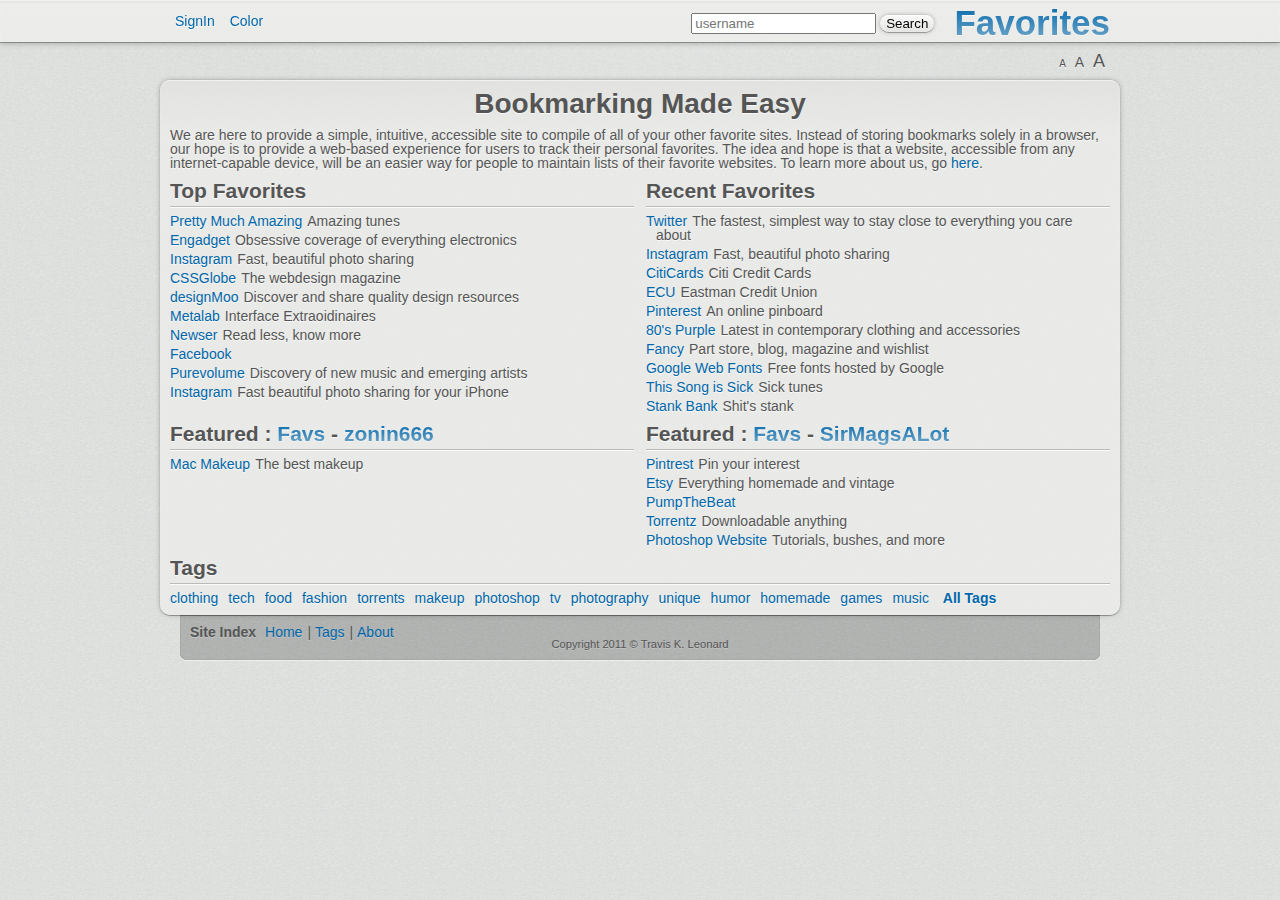
<file: index.html>
<!DOCTYPE html>
<html>
<head>
	<meta charset="utf-8"/>
	<title>Favorites</title>
	<link rel="shortcut icon" href="favicon.ico"  type="image/x-icon" />
	<link rel="apple-touch-icon" href="appleicon.png" />
	<link rel="stylesheet" href="styles.css" />
	
	<script src="js/jquery.js"></script>
	<script src="js/jquery.plugins.js"></script>
	<script src="js/farbtastic.js"></script>
	<script src="js/functions.js"></script>
	<script src="js/menu.js"></script>
	<script src="js/popup.js"></script>
	<script>
		$(document).ready(function() {
			//$('body').css({opacity:0});
			
			if ((document.referrer == null || document.referrer.indexOf(window.location.hostname) < 0 ) && $.cookie('username') != undefined ) {
					window.location.replace('user.html');
			}
			if ($.cookie('visited')) $('.intro').remove();
			else $.cookie('visited', true);

			var allUsers = new Array(),
				allItems = new Array(),
				allDates = new Array(),
				allTags = new Array();
				
			// TOP, RECENT, TAGS LISTS
			var getItems = $.get("xml/items.xml", function(items){
				$(items).find('item').each(function(){
					var item = new Array();
			   		item['url'] = $(this).find('url').text();
					item['title'] = $(this).find('title').text();
					item['desc'] = $(this).find('desc').text();
					item['date'] = $(this).attr('date');
					item['listId'] = $(this).attr('listId');
					item['userId'] = $(this).attr('userId');
					allItems.push(item);
					allDates.push($(this).attr('date'));
					
					/* tag information */
					var itemTags =$(this).attr('tags').split(',');
					for(var x = 0; x < itemTags.length; x++) {
						var tagFound = false;
						for(y = 0; y < allTags.length; y++)
							if(allTags[y] == itemTags[x].trim())
								tagFound = true;
						if(!tagFound && itemTags[x].trim() != '')
							allTags.push(itemTags[x].trim());
					}
				});
			});
			var getUsers = $.get("xml/users.xml",function(u) {
				$(u).find('user').each(function() {
					var user = new Array();
						user['id'] = $(this).find('id').text();
				   		user['name'] =  $(this).find('username').text();
					allUsers.push(user);
				});
			});
			getItems.complete(function() {
				getUsers.complete(function() {
					var userIds = randomNumArray(2,allUsers.length);				
					
					featuredList(allItems,allUsers,'featured1',userIds[0]);
				   	featuredList(allItems,allUsers,'featured2',userIds[1]);
	
					topList(allItems);
					recentList(allItems,allDates);
					tagList(allTags);
					
					siteFunctions();
					updateColor($.cookie('color'));
					$('.list:even').css({'margin-right':'8px'});
					$('.fonts').css({'margin-top':$('#header').height()+10});
				}); // users complete
			}); // items complete
		}); // end doc ready
		
		// 'featured'/random users list
		function featuredList(allItems,allUsers,htmlId,userId) {
			var allLists = new Array(),
				theUser = new Array(),
				featuredListHTML = '';
				
			theUser['id'] = allUsers[userId]['id'];
			theUser['name'] = allUsers[userId]['name'];
			
			var getLists = $.get("xml/lists.xml",function(l) {
				$(l).find('list').each(function() {
					if($(this).attr('userId') == theUser['id']) {
						var list = new Array();
						list['title'] = $(this).find('title').text();
						list['id'] = $(this).find('id').text();
						list['user'] = $(this).attr('userId');
						allLists.push(list);
					}
				});
			});
			getLists.complete(function() {
				var featuredItems = new Array(),
					randListNum = Math.floor(Math.random()* (allLists.length)),
					randList = allLists[randListNum];

				featuredListHTML += "<h4>Featured : "
					+ "<a href='list.html?title=" + randList['title'] + "&user=" + theUser['name'] + "'>" + randList['title'] + "</a>\n- <a href='user.html?u=" + theUser['name'] + "'>" + theUser['name'] + "</a></h4><ol>";
				
				for (var x = 0; x < allItems.length; x++) {
					if (allItems[x]['listId'] == randList['id'] && allItems[x]['userId'] == theUser['id']) 
						featuredItems.push(allItems[x]);
				}
				for(var i = 0; i < featuredItems.length; i++) {
					featuredListHTML += "<li><a href='"+featuredItems[i]['url']+"'>"+featuredItems[i]['title']+"</a>"+featuredItems[i]['desc']+"</li>";
				}
				featuredListHTML += "</ol>";
				$('#' + htmlId).html(featuredListHTML);
			});
		}
		// top/random items list
		function topList(allItems) {
			var	randomNums = randomNumArray(10,allItems.length),
				topItemsHTML = '<h4>Top Favorites</h4>\n<ol>';
			
			
			for(var x = 0; x < randomNums.length; x++){
				var url = allItems[randomNums[x]]['url'],
					title = allItems[randomNums[x]]['title']
					desc = allItems[randomNums[x]]['desc'];
				
				topItemsHTML += '<li><a href="' + url + '">' + title + '</a>' + desc + '</li>';
			}
			topItemsHTML += '</ol>';
			$('#top').html(topItemsHTML);
		}
		// recent items list
		function recentList(allItems,allDates) {
			var itemNums = 0,
				recentItems = new Array(),
				recentItemsHTML = '<h4>Recent Favorites</h4>\n<ol>';
				
			allDates.sort(date_sort_desc);
			// add times to better determine
			for (var y = 0; y < allDates.length; y++) {
				for (var x = 0; x < allItems.length; x++) {
					if( allDates[y] == allItems[x]['date'] ) {
						if (itemNums == 10) break;
						var item = new Array();
							item['url'] = allItems[x]['url'];
							item['title'] = allItems[x]['title'];
							item['desc'] = allItems[x]['desc'];
						recentItems.push(item);
						itemNums++;
					}
				}
			}
			for(var z = 0; z < 10; z++) {
				var url = recentItems[z]['url'],
					title = recentItems[z]['title']
					desc = recentItems[z]['desc'];
				recentItemsHTML += '<li><a href="' + url + '">' + title + '</a>' + desc + '</li>';
			}
			recentItemsHTML += '</ol>';
			$('#recent').html(recentItemsHTML);
		}
		// random tags list
		function tagList(allTags) {
			var tagHTML = '',
				tagCount = 0,
				randomTagNums = randomNumArray(14,allTags.length);
		
			for(var	x = 0; x < randomTagNums.length; x++) {
				if (allTags[randomTagNums[x]] != '')
					tagHTML += '<li><a href="tags.html?t=' +allTags[randomTagNums[x]]+ '">' +allTags[randomTagNums[x]]+ '</a></li>';
			}			
			
			$('#tags_line').find('ol').prepend(tagHTML);
		}
		// creates an array of random numbers of a specific length
		function randomNumArray(number,allLength) {
			var nums = new Array();
			
			while (nums.length < number) {
				var randomnumber = Math.floor(Math.random()* allLength),
					found=false;
				for (var i = 0; i < nums.length; i++){
					if(nums[i]==randomnumber){
						found=true;
						break;
					}
				}
				if (!found)
					nums[nums.length]=randomnumber;
			}
			return nums;
		}
		var date_sort_desc = function (date1, date2) {
			// Comparison function that results in dates being sorted in DESCENDING order.
			if (date1 > date2) return -1;
			if (date1 < date2) return 1;
			return 0;
		}
		function fade() { $('body').delay(500).animate({opacity: 1}, 1500); }
	</script>
	<noscript>You'd enjoy this much more if you had javascript.</noscript>
</head>
<body>
	<header id="header">
		<div class="wrap">
			<h1><a href="index.html">Favorites</a></h1>
			<form method="" action="" id="searcher">
				<input type="search" name="search" value="" placeholder="username" onkeyup="liveSearch(this.value)" onsearch="searchUsers()"/>
				<input type="button" name="user_go" value="Search" onclick="searchUsers()"/>
			</form>
			<div id="liveResults"></div>
			<div id="nav"></div>
			<div id="menu_items"></div>
		</div>
	</header>
	<section class="fonts">
		<ul>
			<li onclick="resizeText(-1)">A</li>
			<li onclick="resizeText(0)">A</li>
			<li onclick="resizeText(1)">A</li>
		</ul>
	</section>
	<div id="content" class="spacer">
		<h2>Bookmarking Made Easy</h2>
		<p class="intro">We are here to provide a simple, intuitive, accessible site to compile of all of your other favorite sites. Instead of storing bookmarks solely in a browser, our hope is to provide a web-based experience for users to track their personal favorites. The idea and hope is that a website, accessible from any internet-capable device, will be an easier way for people to maintain lists of their favorite websites. To learn more about us, go <a href="about.html">here</a>.
			</p>
		<section id="top" class="list"></section>
		<section id="recent" class="list"></section>
		<section id="featured1" class="list"></section>
		<section id="featured2" class="list"></section>	
		<section id="tags_line">
			<h4>Tags</h4>
			<ol>
				<li><h6><a href="tags.html">All Tags</a></h6></li>
			</ol>
		</section>
	</div><!-- content -->
	<footer>
		<ul>
			<li><h6>Site Index</h6></li>
			<li><a href="index.html">Home</a></li>|
			<li><a href="tags.html">Tags</a></li>|
			<li><a href="about.html">About</a></li>
		</ul>
		<p>Copyright 2011 &copy; Travis K. Leonard
	</footer>
</body>
</html>
</file>
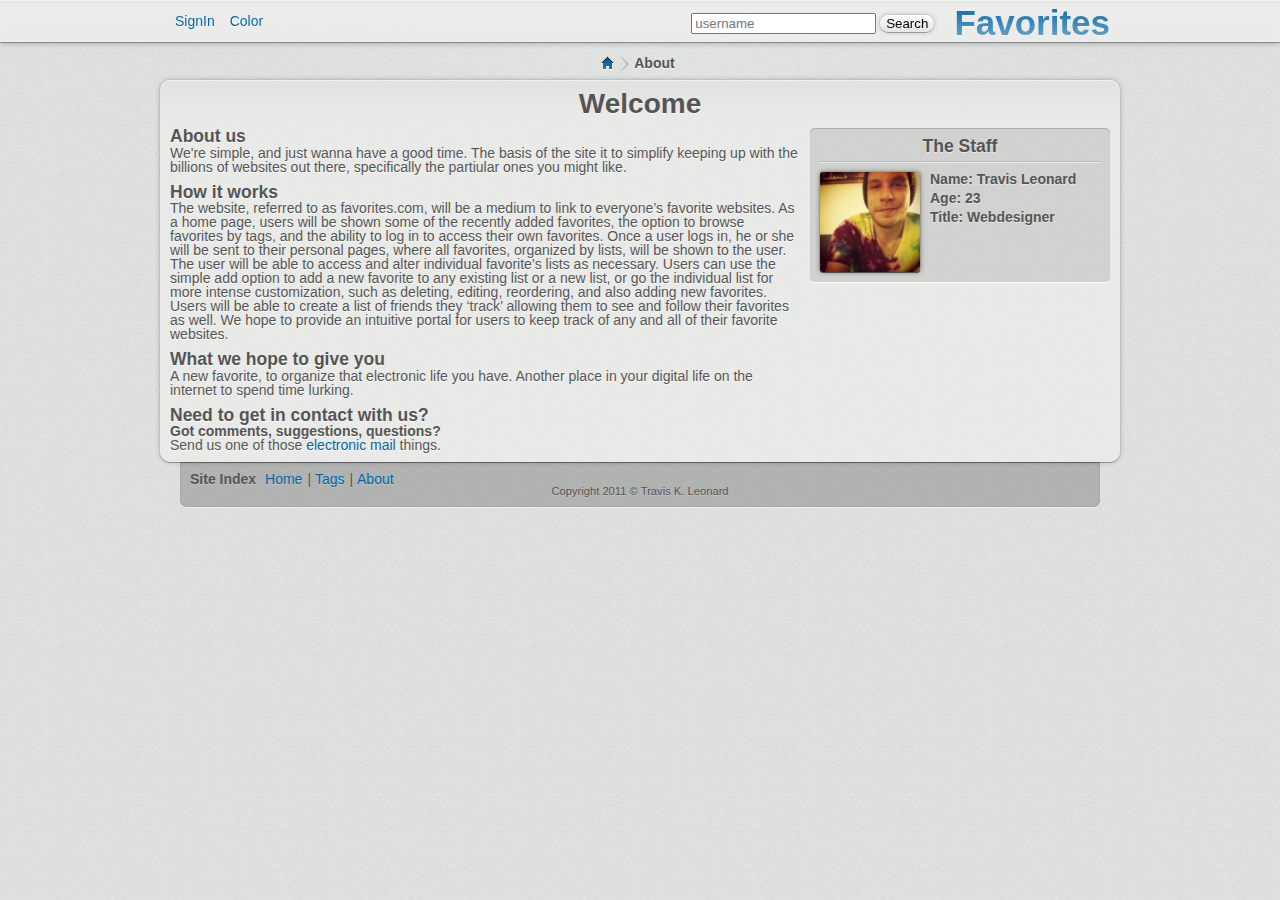
<file: about.html>
<!DOCTYPE html>
<html>
<head>
	<meta charset="utf-8"/>
	<title>Favorites</title>
	<link rel="shortcut icon" href="favicon.ico" />
	<link rel="stylesheet" href="styles.css" />
	
	<script src="js/jquery.js"></script>
	<script src="js/jquery.plugins.js"></script>
	<script src="js/farbtastic.js"></script>
	<script src="js/functions.js"></script>
	<script src="js/menu.js"></script>
	<script src="js/popup.js"></script>
	<script>
		$(document).ready(function() {
			siteFunctions();
		});
	</script>
	<noscript><p>You'd enjoy this much more if you had javascript.</p></noscript>
</head>
<body>
	<header id="header"><div class="wrap">
		<h1><a href="index.html">Favorites</a></h1>
		<form method="" action="" id="searcher">
			<input type="search" name="search" value="" placeholder="username" onkeyup="liveSearch(this.value)"/>
			<input type="button" name="user_go" value="Search" onclick="searchUsers()"/>
		</form>
		<div id="liveResults"></div>
		<div id="nav"></div>
		<div id="menu_items"></div>
	</div></header>
	<ul id="breadcrumb">
		<li id="home_crumb"><a href="index.html"></a></li>
		<li><h6>About</h6></li>
	</ul>
	<div id="content">
		<h2>Welcome</h2>
		<aside id="staff">
			<h5>The Staff</h5>
			<article>
				<img src="img/users/trav.jpg"/>
				<h6>Name: Travis Leonard</h6>
				<h6>Age: 23</h6>
				<h6>Title: Webdesigner</h6>
			</article>
			<!--
			<article>
				<img src="img/users/mark.jpg"/>
				<h6>Name: Mark Van Grieken</h6>
				<h6>Age: 21</h6>
				<h6>Title: Webdesigner</h6>
			</article>
			-->
		</aside>
		<div id="about">
			<h5>About us</h5>
			<p>We're simple, and just wanna have a good time. The basis of the site it to simplify keeping up with the billions of websites out there, specifically the partiular ones you might like.</p>
			
			<h5>How it works</h5>
			<p>The website, referred to as favorites.com, will be a medium to link to everyone’s favorite websites.  As a home page, users will be shown some of the recently added favorites, the option to browse favorites by tags, and the ability to log in to access their own favorites. Once a user logs in, he or she will be sent to their personal pages, where all favorites, organized by lists, will be shown to the user. The user will be able to access and alter individual favorite’s lists as necessary. Users can use the simple add option to add a new favorite to any existing list or a new list, or go the individual list for more intense customization, such as deleting, editing, reordering, and also adding new favorites. Users will be able to create a list of friends they ‘track’ allowing them to see and follow their favorites as well. We hope to provide an intuitive portal for users to keep track of any and all of their favorite websites.</p>
						
			<h5>What we hope to give you</h5>
			<p>A new favorite, to organize that electronic life you have. Another place in your digital life on the internet to spend time lurking.</p>
			
			<h5>Need to get in contact with us?</h5>
			<h6>Got comments, suggestions, questions?</h6>
			<p>Send us one of those <a href="mailto:mtv@favs.com">electronic mail</a> things.</p>
			
		</div>
	</div><!-- content -->
	
	<footer>
		<ul>
			<li><h6>Site Index</h6></li>
			<li><a href="index.html">Home</a></li>|
			<li><a href="tags.html">Tags</a></li>|
			<li><a href="about.html">About</a></li>
		</ul>
		<p>Copyright 2011 &copy; Travis K. Leonard
	</footer>
</body>
</html>
</file>
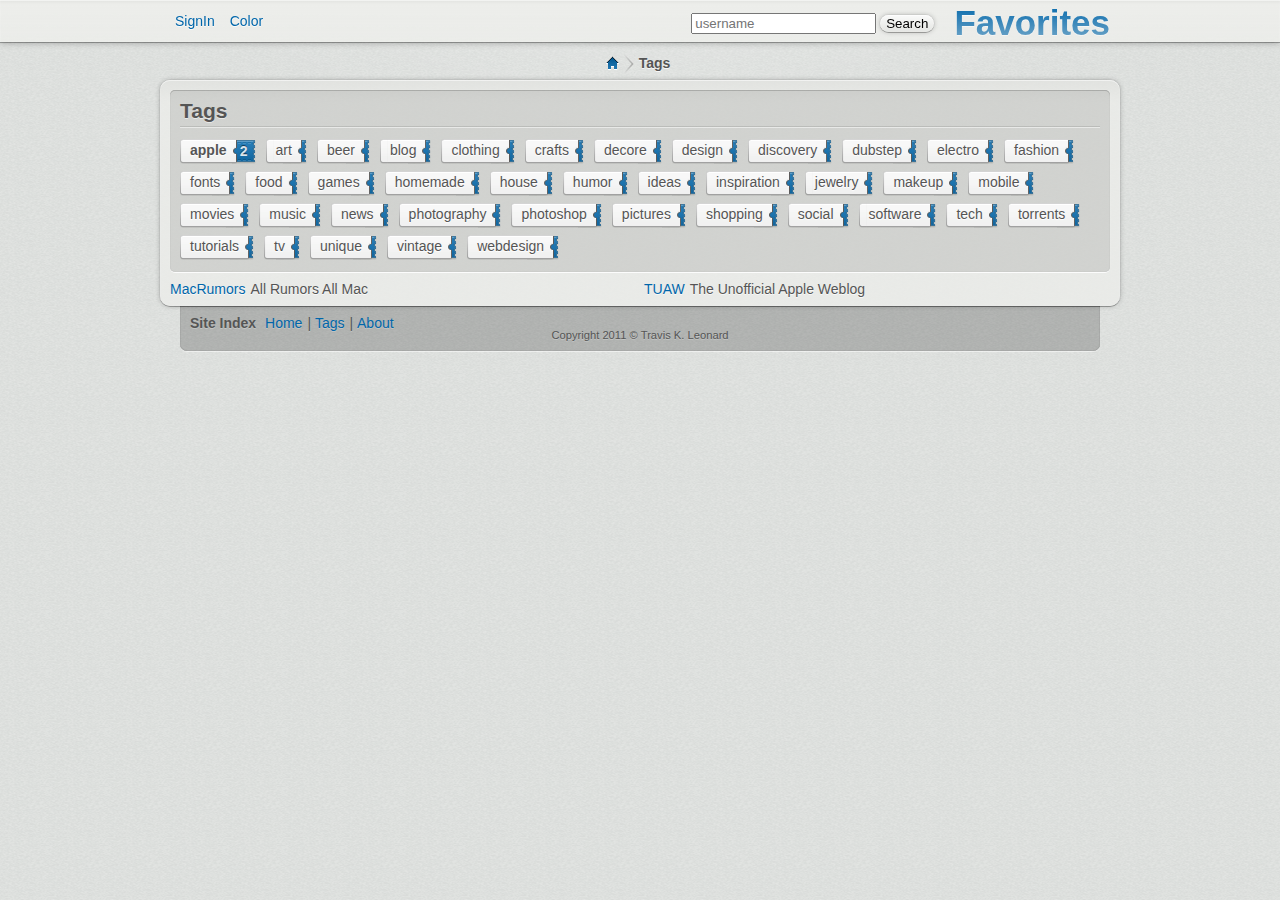
<file: tags.html>
<!DOCTYPE html>
<html>
<head>
	<meta charset="utf-8"/>
	<title>Favorites</title>
	<link rel="shortcut icon" href="favicon.ico" />
	<link rel="stylesheet" href="styles.css" />
	
	<script src="js/jquery.js"></script>
	<script src="js/jquery.plugins.js"></script>
	<script src="js/farbtastic.js"></script>
	<script src="js/functions.js"></script>
	<script src="js/menu.js"></script>
	<script src="js/popup.js"></script>
	<script>
	
	
		// use index of? substrings ==
		// to check and make sure not 'same' link
		// only display 1 of each 'similar' links
		
		
	
		$(document).ready(function() {
			/* LOAD ALL TAGS from items (and count for each) */
			var allTags = new Array(),
				allTagCounts = new Array();
			var url = window.location.href
				vars = url.indexOf("?");			
			if (vars >= 0) {
				var showTagTitle = getValue("t");
			}
			var getItems = $.get("xml/items.xml", function(t){
				$(t).find('item').each(function(){
				
			        var tags = $(this).attr('tags'),
			        	itemTags = tags.split(',');
			        		
			        for(x = 0; x < itemTags.length; x++) {
			        
			        	var tagFound = false;
			        	allTagCounts.push(itemTags[x].trim());
			        	
			        	for(y = 0; y < allTags.length; y++) {
			        		if(allTags[y] == itemTags[x].trim())
			        			tagFound = true;
			        	}
			        	if(!tagFound) {
			        		if(itemTags[x] != '')
			        			allTags.push(itemTags[x].trim());
			        	}
			        }
			    });
			});
			getItems.complete(function() {
				var tagCount,
					tagsHTML = '';
				allTags.sort();
				for(x = 0; x < allTags.length; x++) {
					tagCount = 0;
					for(y = 0; y < allTagCounts.length; y++) {
						if(allTags[x] == allTagCounts[y])
							tagCount++;
					}
					tagsHTML += '<li><a href="#" class="tag"><span class="tag_name">'+allTags[x]+'</span>'
							+ '<span class="tag_count">'+tagCount+'</span></a></li>';
				}
				$('#tags > ol').append(tagsHTML);
				// determine a default tag or selected tag 
				var vars = window.location.href.indexOf("?");
				if (vars >= 0) {
					var showTagTitle = getValue("t");
					if(showTagTitle == undefined || showTagTitle == '') {
						defaultTag();
					} else {
						changeTag(showTagTitle);
						$('#tags').find('.tag_name').each(function() {
							if( $(this).text() == showTagTitle.trim()) {
								$(this).parent('.tag').addClass('current_tag');
								tagPadUp('.current_tag');
							}
						});
					}
					tagPadUp('.current_tag');
				} else
					defaultTag();
				// tag change				
				$('.tag').click(function() {
					tagPadDown('.current_tag');
					$('.current_tag').not($(this)).removeClass('current_tag');
					$(this).not('.current_tag').addClass('current_tag');
					tagPadUp($(this));
					changeTag($(this).find('.tag_name').text());
					return false;
				});
				// tag hover
				$('.tag').hover(function() { tagPadUp($(this)); }, 
					function() { tagPadDown($(this).not('.current_tag')); });
				// main site functionality
				siteFunctions();
			});
		});
		function defaultTag() {
			var firstTag = $('#tags ol li:first-child a');
			firstTag.addClass('current_tag');
			changeTag(firstTag.find('.tag_name').text());
			tagPadUp(firstTag);
		}
		function changeTag(tagTitle) {
			var tagsHTML = '',
				tagItems = new Array();
			var getItems = $.get("xml/items.xml", function(d){
				$(d).find('item').each(function(){
			        var $item = $(this),
			        	tags = $item.attr('tags'),
			        	title = $item.find('title').text(),
			        	url = $item.find('url').text(),
			        	desc = $item.find('desc').text(),
			        	allTags = tags.split(',');
			        	
			        for(x = 0; x < allTags.length; x++) {
			        	if(allTags[x].trim() == tagTitle.trim()) {
			        		tagItems.push(title+'|'+url+'|'+desc);
			        	}
			        }
			    });
			});
			getItems.complete(function() {
				tagsHTML += '<section id="tag_list"><ol>';				
				for(y = 0; y < tagItems.length; y++) {
					var itemDetails = tagItems[y].split('|'),
						itemTitle = itemDetails[0],
						itemURL = itemDetails[1],
						itemDesc = itemDetails[2];
						
					tagsHTML += '<li><a href="'+itemURL+'">'+itemTitle+'</a>'+itemDesc+'</li>';
				}
				$('#tag_list').remove();
				$(tagsHTML).insertAfter('#tags');
				$('#tag_list > ol > li:even').css({'margin-right':'10px'});
				updateColor($.cookie('color'));
				linksHover();
			});
		}
		function tagPadUp(tag) {
			$(tag).stop().animate({ paddingRight: ($('.tag_count', tag).outerWidth() - 5) });
		}
		function tagPadDown(tag) {
			$(tag).stop().animate({ paddingRight: 5 });
		}
	</script>
	<noscript><p>You'd enjoy this much more if you had javascript.</p></noscript>
</head>
<body>
	<header id="header"><div class="wrap">
		<h1><a href="index.html">Favorites</a></h1>
		<form method="" action="" id="searcher">
			<input type="search" name="search" value="" placeholder="username" onkeyup="liveSearch(this.value)"/>
			<input type="button" name="user_go" value="Search" onclick="searchUsers()"/>
		</form>
		<div id="liveResults"></div>
		<div id="nav"></div>
		<div id="menu_items"></div>
	</div></header>
	<ul id="breadcrumb">
		<li id="home_crumb"><a href="index.html"></a></li>
		<li><h6>Tags</h6></li>
	</ul>
	<div id="content">
		<section id="tags">
			<h4>Tags</h4>
			<ol></ol>
		</section>
	</div><!-- content -->
	
	<footer>
		<ul>
			<li><h6>Site Index</h6></li>
			<li><a href="index.html">Home</a></li>|
			<li><a href="tags..html">Tags</a></li>|
			<li><a href="about.html">About</a></li>
		</ul>
		<p>Copyright 2011 &copy; Travis K. Leonard
	</footer>
</body>
</html>
</file>
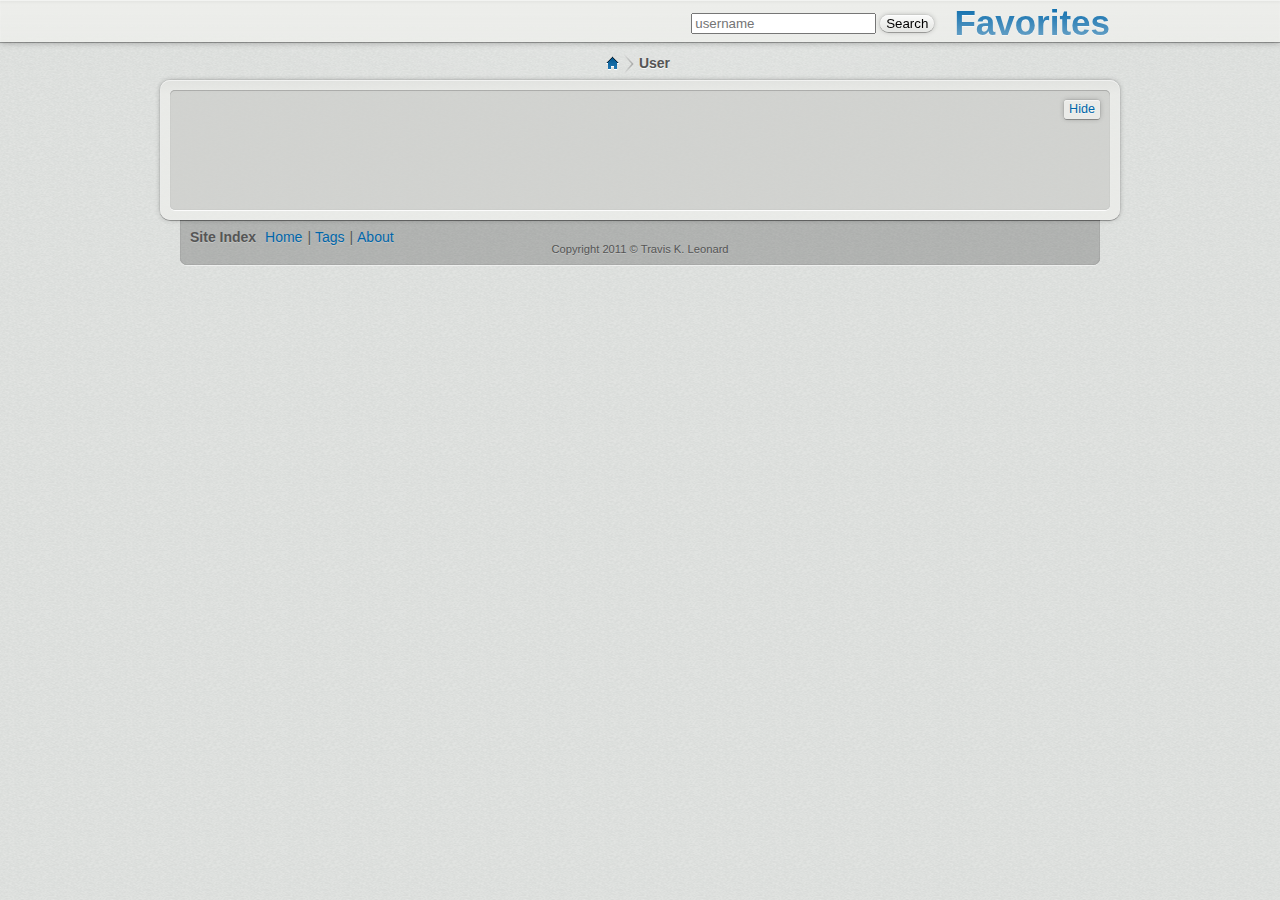
<file: user.html>
<!DOCTYPE html>
<html>
<head>
	<meta charset="utf-8"/>
	<title>Favorites</title>
	<link rel="shortcut icon" href="/favicon.ico" />
	<link rel="stylesheet" href="styles.css" />
	
	<script src="js/jquery.js"></script>
	<script src="js/jquery.plugins.js"></script>
	<script src="js/farbtastic.js"></script>
	<script src="js/functions.js"></script>
	<script src="js/menu.js"></script>
	<script src="js/popup.js"></script>
	<script>
		$(document).ready(function() {

			//var loadUser = "<?html echo strip_tags( trim( $_GET['u'] ) ); ?>",
			//	loggedInUser = "<?html echo $_COOKIE['username']; ?>",
			//	showUser;
			
			var vars = window.location.href.indexOf("?");
			if (vars >= 0)
				var loadUser = getValue("u");
			
			var loggedInUser = $.cookie("username");
			
			if(loadUser)
				showUser = loadUser;
			else if (loggedInUser)
				showUser = loggedInUser;
			
			/***** LOAD USER INFO *****/
			var usersID,
				userFound = false;
				userDetails = '';
				userInfo = new Array();
			var getUserInfo = $.get("xml/users.xml",function(u) {
				$(u).find('user').each(function() {
					var username = $(this).find('username').text();
					if(username == showUser) {
						usersID = $(this).find('id').text();
						var	name = $(this).find('name').text(),
							location = $(this).find('location').text(),
							routine = $(this).find('routine').text(),
							pic = $(this).find('pic').text();
						userInfo.push(username,name,location,routine,pic);
						userFound = true;
					}
				});
				
			});
			getUserInfo.complete(function() {
				var userHTML = '';
				if(userInfo[4] != undefined && userInfo[4] != '')
					userHTML += '<img src="img/users/'+userInfo[4]+'" class="user_pic"/><table>';
				else
					userHTML += '<img src="img/user_b.png"/><table>';
				userHTML += '<tr><td>Username:</td><td><a href="user.html?u=' +userInfo[0]+ '">' +userInfo[0]+ '</a></td></tr>'
					+ '<tr><td>Name:</td><td>'+userInfo[1]+'</td></tr>'
					+ '<tr><td>Location:</td><td>'+userInfo[2]+'</td></tr>'
					+ '<tr><td>Routine:</td><td>'+userInfo[3]+'</td></tr></table>';
					
				$('<a href="#" id="friends_list" onclick="showFriends(\''+showUser+'\')">Friends</a>').appendTo('#user_block');	
				if(loggedInUser != showUser)
					$('<a href="#" id="tracker" onclick="trackUser(\''+showUser+'\')">Track</a>').appendTo('#user_block');
	
				$(userHTML).appendTo('#user_block');
				userDetails = '<h3>'+userInfo[0]+' ';
				
				var allListsHTML = '',
					lists = new Array(),
					items = new Array();
				
				var getLists = $.get("xml/lists.xml",function(l) {
					$(l).find('list').each(function() {
						var listUser = $(this).attr('userId'),
							listId = $(this).find('id').text(),
							listTitle = $(this).find('title').text();
						
						if(usersID == listUser)
							lists.push(listId+'|'+listTitle);
					});
				});
				var itemCount = 0;
				var getItems = $.get("xml/items.xml", function(d) {
					$(d).find('item').each(function(){
				        var itemInfo = new Array();
				        	userId = $(this).attr('userId'),
				        	date = $(this).attr('date'),
				        	listId = $(this).attr('listId'),
				        	listItemNum = $(this).attr('listItemNum'),
				        	tags = $(this).attr('tags'),
				        	title = $(this).find('title').text(),
				        	url = $(this).find('url').text(),
				        	desc = $(this).find('desc').text();
				        
				        if(usersID == userId) {
				        	itemInfo = listId+'|'+listItemNum+'|'+tags+'|'+title+'|'+url+'|'+desc;
				        	items.push(itemInfo);
				        	itemCount++;
				        }
				    });
				});
				getLists.complete(function() {
					getItems.complete(function() {
						for(x = 0; x < lists.length; x++) {
							var listDetails = lists[x].split('|'),
								listHTML = '<section class="list">'
									+ '<h4><a href="list.html?title='+listDetails[1]+'&user='+showUser+'">'+listDetails[1]+'</a></h4>'
									+ '<ol id="'+listDetails[1]+'">';
							
							var listItems = new Array();		
							for(y = 0; y < items.length; y++) {
								var itemDetails = items[y].split('|'),
									itemListId = itemDetails[0],
									itemListNum = itemDetails[1],
									itemTags = itemDetails[2].split('|'),
									itemTitle = itemDetails[3],
									itemURL = itemDetails[4],
									itemDesc = itemDetails[5];
									
								if(itemListId == listDetails[0]) {
									listItems.push(itemListNum + "|" + itemListId + "|" + itemTitle + "|" + itemURL + "|" + itemDesc);
								}
								if ((y + 1) == items.length) {
	                                listItems.sort();
	                                for(z = 0; z < listItems.length; z++) {
	                                    var listItemDetails = listItems[z].split("|");
	                                    var itemNumber = listItemDetails[0],
	                                        listId = listItemDetails[1],
	                                        itemTitle = listItemDetails[2],
	                                        itemURL = listItemDetails[3],
	                                        itemDesc = listItemDetails[4];
	                                    
	                                    listHTML += '<li id="listItem_' +itemNumber+ '"><a href="' +itemURL+ '">' +itemTitle+ '</a>' +itemDesc+ '</li>';
	                                }
	                            }
							}
							listHTML += '</ol></section>';
							allListsHTML += listHTML;
						}
						
						userDetails += '- <span>'+itemCount+' favorites</span></h3>';
						$('#user_details').append(userDetails);
						
						if(userFound == false)
							$('#content').html("The user wasn't found, bugs got 'em").fadeIn(300);
						else 
							$(allListsHTML).appendTo('#content');
						
						/* initialize site functions */
						siteFunctions();
						$('.list:even').css({'margin-right':'10px'});
						
						/* build icons view */
						var iconsHTML = '';
						$('#content').find('.list').each(function() {
							var title = $(this).find('h4').text();
							iconsHTML += '<section name="'+title+'">'
									+ '<h4><a href="list.html?title='+title+'">'+title+'</a><span></span></h4>';
							$(this).find('li').each(function() {
								var link = $(this).find('a');
								iconsHTML += '<article>';
								//if(link.attr('name') != "") 
									iconsHTML += '<img src="img/sites/'+link.text()+'.png" />';
								iconsHTML += '<h6><a href="'+link.attr('href')+'">'+link.text()+'</a></h6>'
								 	+ '</article>';
							});
							iconsHTML += '</section><div class="separator"></div>';	
						});
						$('#icons').append(iconsHTML).css({display:'none'});
						$('#icons h6 a').favicons();
						
						/* shows/hides a list block of icons */
						$('#icons h4 span').click(function() {
							$(this).toggleClass('shown');
							var icons = $(this).parent('h4').siblings().get();
							$(icons).slideToggle(300);
						});
						
						/* animates icon image hover to show title/link */
						$('#icons article').hover(function() {
							$(this).find('h6').animate({top:'5px'},150);
						}, function() {
							$(this).find('h6').animate({top:'-30px'},150);
						});
						
					}); // user items
				}); // user lists
			}); // user info
			
			/* user block toggle */
			$('#user_block_hide').click(function() {
				$('#user_block').slideUp(300);
				$('#user_details').css({ display:'block', opacity:0}).stop().animate({opacity:1});
				return false;
			});
			$('#user_block_show').click(function() {
				$('#user_block').slideDown(300);
				$('#user_details').css({ display: 'none', opacity: 0 });
				return false;
			});
			
			/* views change */
			$('#views > li').click(function() {
				if($(this).attr('id') == 'view_icon') {
					$('.list').css({display:'none'});
					$('#icons').css({display:'block'});
				} else if($(this).attr('id') == 'view_list') {
					$('#icons').css({display:'none'});
					$('.list').css({display:'inline-block'});
				}
				$('.active').removeClass('active');
				$(this).addClass('active');
			});
			$('#view_list').addClass('active');
		});
		
		function trackUser(username) {
			var successMsg = "<p class=\"successMsg\">You'll now track "+username+" every move</p>";
			$('.successMsg').remove();
			$(successMsg).insertBefore('#user_block').fadeIn(300);
			$('#tracker').fadeOut(300);
			setTimeout(function() {
				$('.successMsg').fadeOut(300);
			}, 7000);
		}
		
		function showFriends(username) {
			var users = new Array(),
				friends = new Array(),
				userId,
				friendsHTML;
			
			var getFriends = $.get("xml/friends.xml", function(f) {
				$(f).find('friend').each(function() {
					var muser = $(this).find('mainuser').text(),
						tuser = $(this).find('trackeduser').text(),
						bond = muser+'|'+tuser;
					friends.push(bond);
				});
			});	
			var getUsers = $.get("xml/users.xml", function(u) {
				$(u).find('user').each(function(){
					var id = $(this).find('id').text(),
						user = $(this).find('username').text(),
						pic = $(this).find('pic').text(),
						userInfo = user+'|'+id+'|'+pic;
					users.push(userInfo);
					if(user == username)
						userId = id;
				});
			});
			getUsers.complete(function() {
				getFriends.complete(function() {
				
					friendsHTML = '<h3>'+username+'\'s friends</h3><ol class="friends">';
					
					for(x = 0; x < friends.length; x++) {
						var stats = friends[x].split('|');
						for(y = 0; y < users.length; y++) {
							var userInfo = users[y].split('|'),
								user = userInfo[0], usersId = userInfo[1], userPic = userInfo[2];
							if(userId == stats[0])
								if(usersId == stats[1])
									friendsHTML += '<li><img src="img/users/'+userPic+'"/>'
												+ '<h6><a href="user.html?u='+user+'">'+user+'</a></h6></li>';
						}
					}
					$('body').append('<div id="popup"><div id="frame"></div></div>');
					$('#frame').html('<a href="#" id="close_popup" onclick="closePopup()"></a>'+friendsHTML+'</ol>');
					$('#popup').css({display:'block', opacity:0}).stop().animate({opacity:1});
					$('#frame').css({position: 'absolute',  
						top: document.documentElement.clientHeight/2-$('#frame').height()/2,  
						left: document.documentElement.clientWidth/2-$('#frame').width()/2,
						display: 'block', opacity: 0 }).stop().animate({opacity:1});
					updateColor($.cookie('color'));
					linksHover();
					
					
				});
			});
		}
	</script>
	<noscript><p>You'd enjoy this much more if you had javascript.</p></noscript>
</head>
<body>
	<header id="header"><div class="wrap">
		<h1><a href="index.html">Favorites</a></h1>
		<form method="" action="" id="searcher">
			<input type="search" name="search" value="" placeholder="username" onkeyup="liveSearch(this.value)"/>
			<input type="button" name="user_go" value="Search" onclick="searchUsers()"/>
		</form>
		<div id="liveResults"></div>
		<div id="nav"></div>
		<div id="menu_items"></div>
	</div></header>
	<ul id="breadcrumb">
		<li id="home_crumb"><a href="index.html"></a></li>
		<li><h6>User</h6></li>
	</ul>
	<div id="content">
		<article id="user_block">
			<a href="#" id="user_block_hide">Hide</a>
		</article>
		<div id="user_details">
			<a href="#" id="user_block_show">Show User Info</a>
		</div>
		<div class="clear"></div>
	</div><!-- content -->
	<footer>
		<ul>
			<li><h6>Site Index</h6></li>
			<li><a href="index.html">Home</a></li>|
			<li><a href="tags.html">Tags</a></li>|
			<li><a href="about.html">About</a></li>
		</ul>
		<p>Copyright 2011 &copy; Travis K. Leonard
	</footer>
</body>
</html>
</file>
<file: styles.css>
/***** RESET ***************************************************************** 
http://html5doctor.com/html-5-reset-stylesheet/ Reset Stylesheet
Version: 1.6.1    Last Updated: 2010-09-17    Author: Richard Clark - http://richclarkdesign.com */
html, body, div, span, object, iframe,
h1, h2, h3, h4, h5, h6, p, blockquote, pre, b, i,
abbr, address, cite, code,
del, dfn, em, img, ins, kbd, q, samp,
small, strong, sub, sup, var,
dl, dt, dd, ol, ul, li,
fieldset, form, label, legend,
table, caption, tbody, tfoot, thead, tr, th, td,
article, aside, canvas, details, figcaption, figure, 
footer, header, hgroup, menu, nav, section, summary,
time, mark, audio, video {
	margin:0;
	padding:0;
	border:0;
	outline:0;
	font-size:100%;
	vertical-align:baseline;
	background:transparent;
}
body {line-height:1;}
article,aside,details,figcaption,figure,
footer,header,hgroup,menu,nav,section {display:block;}
ol, ul {list-style: none;}
blockquote, q {quotes:none;}
blockquote:before, blockquote:after,q:before, q:after {content:none;}
a {margin:0; padding:0; font-size:100%; vertical-align:baseline; background:transparent;}


/* change colours to suit your needs */
ins {background-color:#ff9; color:#000; text-decoration:none;}
/* change colours to suit your needs */
mark {background-color:#ff9; color:#000; font-style:italic; font-weight:bold;}
del {text-decoration:line-through;}
abbr[title], dfn[title] {border-bottom:1px dotted; cursor:help;}
table {border-collapse:collapse; border-spacing:0;}
/* change border colour to suit your needs */
hr {
	display:block;
	height:1px;
	border:0;   
	border-top:1px solid #cccccc;
	margin:1em 0;
	padding:0;
}
input, select {vertical-align:middle;}

/***** STYLES ****************************************************************/
body {/*
	background: url(img/bg_grain.png) top center repeat #F6F7F4;*/
	background-image: url(img/bg_glow.png), url(img/bg_grain.png);
	background-position: top center;
	background-repeat: no-repeat, repeat;
	font-family: "Helvetica Neue Light", "HelveticaNeue-Light", "Helvetica Neue", Helvetica, Arial, sans-serif;
	font-size: 14px;
	color: #555;
	text-shadow: rgba(255,255,255,0.75) 0 1px;
}
h1, h2, h3, h4, h5, h6 {font-weight: bold; font-family: Tahoma, "Helvetica Neue Light", "HelveticaNeue-Light", "Helvetica Neue", Helvetica, Arial, sans-serif}
h1 {font-size: 250%;}
h2 {font-size: 200%; text-align: center; margin-bottom: 10px;}
h3 {font-size: 175%;}
h4 {font-size: 150%;}
h5 {font-size: 125%;}
h6 {font-size: 100%;}
a {
	color: #0066AA; /* initial coloring */
	text-decoration: none;
	transition: color 100ms;
	-o-transition: color 100ms;
	-ms-transition: color 100ms;
	-moz-transition: color 100ms;
	-webkit-transition: color 100ms;
}
a:hover {}
a:visited {}
ol {list-style: none;}
ol > li:not(:last-of-type) {margin: 0 0 5px;}
ul {}
ul > li {display: inline-block; margin: 0 5px 0 0;}
/***** COMMON STYLES *********************************************************/
#content, #frame {
	background-color: #E9EAE8;
	background: linear-gradient(top, rgba(226,227,224,0.8) 0%, rgba(236,237,234,0.8) 10%, rgba(236,237,234,0.8) 100%);
	background: -o-linear-graident(top, rgba(226,227,224,0.8) 0%, rgba(236,237,234,0.8) 10%, rgba(236,237,234,0.8) 100%);
	background: -ms-linear-gradient(top, rgba(226,227,224,0.8) 0%, rgba(236,237,234,0.8) 10%, rgba(236,237,234,0.8) 100%);
	background: -moz-linear-gradient(top, rgba(226,227,224,0.8) 0%, rgba(236,237,234,0.8) 10%, rgba(236,237,234,0.8) 100%);
	background: -webkit-linear-gradient(top, rgba(226,227,224,0.8) 0%, rgba(236,237,234,0.8) 10%, rgba(236,237,234,0.8) 100%);
	border-radius: 10px;
}
/* title headings */
h1 a, h2 a, h3 a, h4 a{
	mask-image: linear-gradient(top, rgba(0,0,0,0.1) 0%, rgba(0,0,0,0.5) 100%);
	-o-mask-image: -o-linear-gradient(top, rgba(0,0,0,0.1) 0%, rgba(0,0,0,0.5) 100%);
	-moz-mask-image: -moz-linear-gradient(top, rgba(0,0,0,0.1) 0%, rgba(0,0,0,0.5) 100%);
	-webkit-mask-image: -webkit-gradient(linear, 0% 0%, 0% 100%, from(rgba(0,0,0,1)), to(rgba(0,0,0,0.5)));
}
.separator, .list > h4, #tags_line > h4 {
	border-bottom: 1px solid rgba(0,0,0,0.2);
	box-shadow: rgba(255,255,255,0.85) 0 1px;
}
	.list > h4, #tags_line > h4, #tags > h4 {
		margin: 0 0 7px; padding: 0 0 5px;
	}
#staff > h5, #tags > h4, .list_wide > h4 {
	border-bottom: 1px solid rgba(0,0,0,0.1);
	box-shadow: rgba(255,255,255,0.5) 0 1px;
}
/* input elements */
input[type=text], input[type=email], input[type=url], input[type=password], textarea {
	/*border: 1px solid rgba(0,0,0,0.35);*/
	border: none;
	background: rgba(255,255,255,0.75);
	padding: 3px;
	box-shadow: inset rgba(0,0,0,0.25) 0 1px, inset rgba(0,0,0,0.35) 0 0 1px, rgba(255,255,255,0.5) 0 1px, rgba(255,255,255,0.95) 0 0 1px;
}
input[type=submit], input[type=button] {
	background: linear-gradient(top, rgba(255,255,255,0.75) 0%, rgba(226,227,224,0.75) 100%);
	background: -o-linear-graident(top, rgba(255,255,255,0.75) 0%, rgba(226,227,224,0.75) 100%);
	background: -ms-linear-gradient(top, rgba(255,255,255,0.75) 0%, rgba(226,227,224,0.75) 100%);
	background: -moz-linear-gradient(top, rgba(255,255,255,0.75) 0%, rgba(226,227,224,0.75) 100%);
	background: -webkit-linear-gradient(top, rgba(255,255,255,0.75) 0%, rgba(226,227,224,0.75) 100%);
	border: none;
}
input[type=submit], input[type=button] {
	margin: 10px auto;
	border-radius: 12px;
}
input[type=submit]:hover, input[type=button]:hover, #file:hover {
	background: linear-gradient(top, rgba(226,227,224,0.75) 0%, rgba(255,255,255,0.75) 100%);
	background: -o-linear-graident(top, rgba(226,227,224,0.75) 0%, rgba(255,255,255,0.75) 100%);
	background: -ms-linear-gradient(top, rgba(226,227,224,0.75) 0%, rgba(255,255,255,0.75) 100%);
	background: -moz-linear-gradient(top, rgba(226,227,224,0.75) 0%, rgba(255,255,255,0.75) 100%);
	background: -webkit-linear-gradient(top, rgba(226,227,224,0.75) 0%, rgba(255,255,255,0.75) 100%);
}
input[type=submit]:active, input[type=button]:active {
	box-shadow: rgba(255,255,255,0.85) 0 0 1px, rgba(255,255,255,0.5) 0 1px, inset rgba(0,0,0,0.35) 0 0 1px, inset rgba(0,0,0,0.25) 0 1px, inset rgba(0,0,0,0.25) 0 0 5px;
}
input[type=button] + input[type=button] {
	margin-left: 20px;
}
input:focus, textarea:focus, select:focus {outline: none;}
/* similar elements */
#tracker, .edit, #friends_list, #user_block_show, #user_block_hide {
	float: right; 
	margin: 0 0 0 10px;
	padding: 3px 5px;
	font-size: 90%;
}
.edit, #user_block_show {position: absolute; top: 10px; right: 10px;}
.edit[title$=list] {top: 20px; right: 20px;}

/* img container */
#staff > article > img, .user_pic, .acct_pic  {
	float:left;
	max-height: 100px;
	max-width: 100px;
	margin:0 10px 0 0;
	border-radius: 3px;
	box-shadow: rgba(0,0,0,0.5) 0 0 1px, rgba(0,0,0,0.5) 0 1px, rgba(0,0,0,0.5) 0 0 5px;
}
ol.friends > li > img, #account_menu > img {
	background: url(img/user_s.png) no-repeat center 1px;
	float: left; 
	margin:0 10px 10px 0;
	height: 32px;
	width: 32px;
	border-radius: 3px;
	box-shadow: inset rgba(0,0,0,0.5) 0 0 1px, inset rgba(0,0,0,0.5) 0 1px, inset rgba(0,0,0,0.5) 0 0 3px, rgba(255,255,255,0.5) 0 0 1px, rgba(255,255,255,0.5) 0 1px;
}
/* outset elements */
/*#nav > a:hover, #nav > a.selected*/
#friends_menu, #lists_menu, #add_menu, #color_menu, #account_menu, #member_menu, #tracker, .edit, #liveResults, #friends_list, #lists_user, #user_block_show, #user_block_hide {
	background: rgba(236,237,234,0.9);
	border-radius: 3px;
}
/* box shadowing */
/*#nav > a.selected,*/
input[type=text]:focus, input[type=email]:focus, input[type=url]:focus, input[type=password]:focus, textarea:focus, select:focus, input[type=search]:focus, input[type=submit], input[type=button], header, #content, #liveResults, #friends_menu, #lists_menu, #add_menu, #color_menu, #account_menu, #member_menu, #tracker, .edit, #friends_list, #user_block_show, #user_block_hide, #file {
	box-shadow: inset rgba(255,255,255,0.85) 0 0 1px, inset rgba(255,255,255,0.5) 0 1px, rgba(0,0,0,0.35) 0 0 1px, rgba(0,0,0,0.25) 0 1px, rgba(0,0,0,0.25) 0 0 5px;
}
/* inset shadowing */
/*#nav > a:hover*/
#user_block, .list_wide, .current_list, #tags, #staff, ol.friends {
	background: #D2D3D1;
	background: rgba(0,0,0,0.1);
	text-shadow: rgba(255,255,255,0.5) 0 1px;
	padding: 10px;
	border-radius: 5px;
	box-shadow: inset rgba(0,0,0,0.15) 0 1px, inset rgba(0,0,0,0.25) 0 0 1px, rgba(255,255,255,0.85) 0 1px, rgba(255,255,255,0.5) 0 0 1px;
}
/* class styles */
.clear, .separator {width: 100%; clear: both;}
.separator {height: 1px;}
.error {display: none; margin: 2px 0 0;}
	.error span {color: #FF7777; margin: 0 3px;}
.errorMsg, .successMsg {
	text-align: center;
	margin: 0 auto 10px;
	display: none;
}
.results {margin: 10px 0 0;}
.fader {
	display: none;
	margin: 20px auto 10px;
	text-align: center;
}
	.fader input {margin: 0 10px 0;}
	.fader input[type=text] {width: 200px;}
#popup {
	position: absolute;
	top: 0;
	left: 0;
	height: 100%;
	width: 100%;
	background: rgba(0,0,0,0.75);
	z-index: 500;
}	
#frame {
	display: none;
	padding: 20px;
	margin: 0 auto;
	max-width: 80%;
	max-height: 80%;
	position: fixed;
	box-shadow: inset rgba(255,255,255,0.75) 0 0 1px, inset rgba(255,255,255,0.85) 0 1px, rgba(0,0,0,0.95) 0 0 1px, rgba(0,0,0,0.95) 0 1px, rgba(0,0,0,0.95) 0 1px 5px, rgba(0,0,0,0.95) 0 3px 25px;
	z-index: 1000;
}
	#frame > h3 {text-align: center;margin-bottom: 20px;}
	#frame > ol.friends {
		width: 250px;
		max-height: 250px;
		overflow: auto;
		text-shadow: rgba(255,255,255,0.1) 0 1px;
	}
		#frame > ol.friends > li {
			display: block;
			position: relative;
			height: 32px;
			padding: 0 0 5px;
		}
		#frame > ol.friends > li:not(:last-of-type) {
			border-bottom: 1px solid rgba(0,0,0,0.1);
			box-shadow: rgba(255,255,255,0.25) 0 1px;
		}
		#frame > ol.friends > li:last-of-type {margin: 0; padding: 0;}
		#frame > ol.friends > li > img {margin: 0;}
		#frame > ol.friends > li > h6 {position: relative; top: 10px;}
	#popup h4, #popup h6 {text-align: center; margin-bottom: 10px;}
	#popup ol {}
	#popup table tr {
		margin: 0;
		padding: 0;
	}
	#popup table td {}
	#popup form tr {
		position: relative;
	}
	#popup form label {
		position: absolute;
		right: 20px;
		top: -1px;
		width: 200px;
		background: white;
		display: block;
		margin: 0;
		padding: 5px;
	}
	#popup input:not([type=button]) {margin: 0 0 10px 20px; width: 200px;}
	#popup input[type=button] {margin: 10px 0 0;}
	#popup input[type=button] + input[type=button] {
		margin: 10px 0 0 10px;
	}
	#close_popup {
		background: url(img/icon_close.png) no-repeat top center;
		height: 12px;
		width: 13px;
		position: absolute;
		right: 5px;
		top: 5px;
	}
	#close_popup:hover {
		background: url(img/icon_close.png) no-repeat 0 -12px;
	}
/***** HEADER ****************************************************************/
/* check old styles !!!!!!   */
header { 	
	width: 100%;
	margin: 0;
	border-radius: 0;
	position: fixed;
	top: 0;
	z-index: 100;
	
	background-color: #E9EAE8;
	background: linear-gradient(top, rgba(226,227,224,1) 0%, rgba(236,237,234,1) 10%, rgba(236,237,234,0.9) 100%);
	background: -o-linear-graident(top, rgba(226,227,224,1) 0%, rgba(236,237,234,1) 10%, rgba(236,237,234,0.9) 100%);
	background: -ms-linear-gradient(top, rgba(226,227,224,1) 0%, rgba(236,237,234,1) 10%, rgba(236,237,234,0.9) 100%);
	background: -moz-linear-gradient(top, rgba(226,227,224,1) 0%, rgba(236,237,234,1) 10%, rgba(236,237,234,0.9) 100%);
	background: -webkit-linear-gradient(top, rgba(226,227,224,1) 0%, rgba(236,237,234,1) 10%, rgba(236,237,234,0.9) 100%);
	box-shadow: inset rgba(255,255,255,0.85) 0 0 1px, inset rgba(255,255,255,0.5) 0 1px, rgba(0,0,0,0.25) 0 0 1px, rgba(0,0,0,0.25) 0 1px, rgba(0,0,0,0.35) 0 0 7px;
}
	.wrap {
		width: 940px;
		margin: 0 auto;
		padding: 5px 0;
		position: relative;
	}
	#searcher, header h1 {float: right;}
	#searcher {
	
		margin-right: 10px;
		padding: 0 10px;
	}
	header h1 {
		display: inline-block;
	}
	header h1 > a {}
	#nav {
		display: inline-block;
		margin: -6px 0 0;
		padding: 15px 0;
		position: absolute;
	}
	#nav > a {
		padding: 13px 5px;
		margin: 0 5px 0 0;
		-webkit-transition: background 100ms;
	}
	#nav > a:hover, #nav > a.selected {
		background: linear-gradient(top, rgba(236,237,234,1) 0%, rgba(226,227,224,1) 10%, rgba(236,237,234,0.9) 100%);
		background: -o-linear-graident(top, rgba(236,237,234,1) 0%, rgba(226,227,224,1) 10%, rgba(236,237,234,0.9) 100%);
		background: -ms-linear-gradient(top, rgba(236,237,234,1) 0%, rgba(226,227,224,1) 10%, rgba(236,237,234,0.9) 100%);
		background: -moz-linear-gradient(top, rgba(236,237,234,1) 0%, rgba(226,227,224,1) 10%, rgba(236,237,234,0.9) 100%);
		background: -webkit-linear-gradient(top, rgba(236,237,234,1) 0%, rgba(226,227,224,1) 10%, rgba(236,237,234,0.9) 100%);
		box-shadow: inset rgba(205,205,205,0.85) 0 0 1px, inset rgba(205,205,205,0.5) 0 1px;
	}
	
	#liveResults {right: 170px;}
	#liveResults, #friends_menu, #lists_menu, #add_menu, #color_menu, #account_menu, #member_menu {
		background: rgba(236,237,234,0.95);
		display: none;
		position: absolute;
		width: 180px;
		top: 64px;
		padding: 10px;
		z-index: 100;
		
		max-height: 300px;
		overflow: scroll;
	}
	#add_menu input:not([type=button]), #add_menu textarea, #add_menu select, #member_menu input:not([type=button]) {
		display: block;
		width: 174px;
	}
	#add_menu input[type=button], #member_menu input[type=button] {width: 50px;}
	#friends_menu {left: 0px}
	/*
		#friends_menu > form {position: relative;}
		#friends_menu > form > input[type=search] {
			width: 120px;
			margin-top:10px;
		}
		#friends_menu > form > input[type=button] {
			position: absolute;
			bottom: -6px;
			right: 1px;
			height: 17px;
			width: 50px;
			font-size: 10px;
		}
	*/
	#lists_menu {left: 40px}
	#add_menu {left: 80px}
		#add_menu input:not(:first-of-type) {
			margin: 10px auto 0;
		}
		#add_menu textarea {height: 40px; margin: 10px auto;}
		#linkListLabel, #add_menu select {display: inline-block; vertical-align: baseline;}
		#linkListLabel {margin-right: 5px;}
		#add_menu select {
			width: 100px;
			position: relative;
			top: -1px;
		}
		#add_menu input[type=button] {margin: 10px 65px 0;}
	#color_menu {left: 130px; padding: 0 10px 10px;}
	#account_menu {left: 0px;}
	#account_menu {}
		#account_menu > img {}
		#account_menu > p {margin-top: 8px;}
		#account_menu > a {display: block ;margin-top: 5px;}
	#member_menu {left: 0px;}
	#member_menu input[type=text] {margin: 1px 0 0;}
	#member_menu input[type=password] {margin: 10px 0 0;}
	#member_menu input[type=button] {margin: 10px 65px;}
	#member_menu form p {font-size: 90%; margin: 0 5px 5px;}
	#member_menu sup {color: #FF3333; margin: 0 5px 0 0;}
	#member_menu > p {text-align: center; margin: 7px 0 0;}
	
	/* breadcrumb trail */
	#breadcrumb {
		width: 200px;
		margin: 54px auto 10px;
		text-align: center;
	}
	#breadcrumb > li {
		display: inline-block;
		position: relative;
	}
	#breadcrumb > li:not(:last-of-type) {margin-right: 15px;}
	#breadcrumb > li:not(:last-of-type):after {
		content: '';
		display: block;
		background: url(img/crumbs.png) top center;
		height: 20px;
		width: 11px;
		position: absolute;
		top: -2px;
		right: -15px;
	}
	#breadcrumb > li:first-of-type:after {
		top: 0px;
	}
	#home_crumb > a {
		height: 14px;
		width: 15px;
		display: inline-block;
		position: relative;
		top: 2px;
		background:#0066AA url(img/home.png) 0 0;
	}
	/* font switcher */
	.fonts {
		width: 100%;
		position: absolute;
		top: 0;
		text-align: right;
	}
	.fonts > ul {width: 940px; margin: 0 auto;}
	.fonts > ul > li {}
	.fonts > ul > li:hover {color: white; cursor: pointer;}
	.fonts > ul > li:first-of-type {font-size:10px;}
	.fonts > ul > li:nth-of-type(2) {font-size:14px;}
	.fonts > ul > li:last-of-type {font-size:18px;}
/***** BODY CONTENT **********************************************************/
#content {
	margin: 0 auto;
	padding: 10px;
	width: 940px;
	position: relative;
}
#content.spacer {
	margin: 80px auto 0;
}
	/* lists */	
	.list {
		display: inline-block;
		width: 464px;
		vertical-align: top;
		margin-top: 10px;
	}
		.list > h4 > span, .list_wide > h4 > span {font-size: 85%;}
		.list > ol > li {padding-left: 10px; text-indent: -10px;}
		.list > ol > li > a, .list_wide > ol > li > a , #popup ol > li > a {margin: 0 5px 0 0;}
	/* FOR HOME PAGE *********************************************************/
	h2 {}
	p.intro {margin: 10px 0 0;}
	#top {}
	#recent {}
	.list + #tags_line {margin-top: 10px;}
		#tags_line > ol {margin-top: 7px;}
		#tags_line > ol > li {
			display: inline-block;
			margin: 0 10px 0 0;
		}
		#tags_line > ol > li > a {}
		#tags_line > ol > li > h6 {}
	/* FOR USER PAGE *********************************************************/
	#user_block {height: 100px;}
	#user_block table {margin: 8px 0 0;}
		#user_block table tr {}
		#user_block table tr td {padding: 3px 10px 3px 0;}
	#user_details {display: none; margin: -2px 0 0;}
	#user_lists > .list {width: 100%;}
	#user_lists > .list > h4 {}
	#user_lists > .list > ol {}
	#user_lists > .list > ol > li { }
	#views {
		height: 24px;
		width: 51px;
		margin: 10px auto 0;
		display: block;
	    position: relative;
		background: url(../img/view.png) no-repeat 0 -24px;
	}
		#view_icon, #view_list {
			display: inline-block;
			height: 24px;
			width: 25px;
			top: 0;
			cursor: pointer;
			position: absolute;
		}
		#view_icon {left: 0px;}
		#view_icon:hover, #view_icon.active {background: url(../img/view.png) 0px 0px;}
		#view_list {left: 26px;}
		#view_list:hover, #view_list.active {background: url(../img/view.png) -26px 0px;}
	#icons {}
	#icons .separator {margin: 10px 0 0;}
	#icons > section { /* relative to a list */ }
	#icons > section > h4 {position: relative; margin: 10px 0px 0px;}
	#icons > section > h4 > span {
		background: url(../img/icon_arrows.png) no-repeat -18px 0;
		height: 14px;
		width: 18px;
		position: absolute;
		right: 7px;
		top: 2px;
	}
	#icons > section > h4 > span:hover {background:  url(../img/icon_arrows.png) no-repeat -18px -14px;}
	#icons > section > h4 > span.shown {background:  url(../img/icon_arrows.png) no-repeat 0 0;}
	#icons > section > h4 > span.shown:hover {background:  url(../img/icon_arrows.png) no-repeat 0 -14px;}
	#icons > section > article {
		display: inline-block;
		height: 150px;
		width: 205px;
		position: relative;
		margin: 10px 10px 0;
		padding: 5px;
		overflow: hidden;
	}
	#icons > section > article > img {
		height: 150px;
		width: 205px;
		border: 1px solid rgba(0,0,0,0.35);
		box-shadow: rgba(0,0,0,0.25) 0 1px, rgba(0,0,0,0.25) 0 0 3px;
	}
	#icons > section > article > h6 {
		position: absolute;
		top: -30px; left: 6px;
		width: 195px;
		height: 23p;
		background: rgba(0,0,0,0.75);
		padding: 5px;
		text-shadow: black 0 1px 1px;
	}
	#icons > section > article > h6 > a {
		color: white;
	}
	#icons .separator:last-of-type {margin: 0; display: none;}/* FOR LIST PAGE *********************************************************/
	.errorMsg + .edit {
		top: 45px;
	}
	#lists_titles {float: left; width: 200px;}
		#lists_titles > li {padding: 6px 5px 7px;}
		#lists_titles > li > a { margin: 0px 5px;}
		#lists_titles > li:first-of-type {margin: 0px 0px 5px; text-align: center;}
		#lists_titles > li:last-of-type {margin:0 0 10px;}
		.current_list {position: relative; border-radius: 5px 0 0 5px;}
		.current_list:after {
			content: '';
			background: url(img/list_connect.png) no-repeat top left;
			display: block;
			height: 35px;
			width: 20px;
			position: absolute;
			right: -16px;
			top: -4px;
		}
	.list_wide {display: none; margin-left: 210px;}
	.list_wide > h4 {margin: 0 0 7px; padding: 0 0 7px;}
	#displayed_list {display: block;}
	#newList {
		position: absolute;
		left: 10px;
		bottom: 10px;
		width: 200px;
		text-align: center;
	}
	/* FOR TAGS PAGE *********************************************************/
	#tags {}
	#tags > ol > li {
		display: inline-block;
		margin: 0;
	}
	.tag {
		background: url(img/tags.png) no-repeat 0 0;
		color: #555;
		display: block;
		float: left;
		height: 25px;
		line-height: 1;
		margin: 5px 10px 0 0;
		padding: 0 5px 0 8px;
		position: relative;
	}
	.tag span {display: block; float: left; height: 20px;}
	.tag_name {
		background: url(img/tags.png) no-repeat 100% -25px;
		padding: 4px 10px 1px 2px;
		position: relative;
		text-shadow: 0 1px 1px #fff;
		z-index: 10;
	}
	.tag_count {
		background: #0066AA url(img/tags.png) no-repeat 100% -50px;
		padding: 5px 8px 0;
		position: absolute;
		right: 0;
		text-shadow: rgba(0,0,0,0.5) 0 -1px;
		color: rgba(255,255,255,0.85);
		top: 0px;
		z-index: 5;
	}
	.current_tag {font-weight: bold;}
	#tag_list {}
		#tag_list > ol {}
		#tag_list > ol > li {
			display: inline-block;
			width: 464px;
			vertical-align: top;
			margin: 10px 0 0;
		}
		#tag_list > ol > li > a {
			margin-right: 5px;
		}
	/* FOR ABOUT PAGE ********************************************************/
	#content {}
	#about {margin-right: 310px; min-height: 259px;}
	#about > h5:not(:first-of-type) {margin: 10px 0 0;}
	#about > h5:first-of-type {margin: 5px 0 0;}
	#about > p {}
	#staff {float: right;width: 280px;padding: 10px;}
	#staff > h5 {text-align:center; padding-bottom:5px;}
	#staff > article {height: 100px; margin: 10px 0 0;}
	#staff > article > img {
		
	}
	#staff > article > h6 {margin: 5px 0 0;}
	/* FOR SETTINGS PAGE *****************************************************/

	#stats  {
		margin: 25px 0 15px 10px
	}
	.acct_pic {
		margin: 10px 10px 0px 0px;
	}
	
/***** FOOTER ****************************************************************/
footer {
	width: 900px;
	margin: 0 auto 20px;
	padding: 10px;
	background: rgba(0,0,0,0.2);
	text-shadow: rgba(255,255,255,0.25) 0 1px;
	border-radius: 0 0 7px 7px;
	box-shadow: inset rgba(0,0,0,0.1) 0 1px, inset rgba(0,0,0,0.5) 0 0 1px, rgba(255,255,255,0.5) 0 1px, rgba(255,255,255,0.25) 0 0 1px;
}
	footer > ul {}
	footer > p {
		text-align: center;
		font-size: 80%;
	}
/***** OTHER STYLES *****/
.farbtastic {position: relative; margin: 5px 0 -7px -7px;}
.farbtastic * {position: absolute; cursor: crosshair;}
.farbtastic, .farbtastic .wheel {width: 195px; height: 195px;}
.farbtastic .color, .farbtastic .overlay {top: 47px; left: 47px; width: 101px; height: 101px;}
.farbtastic .wheel {background: url(img/wheel.png) no-repeat;}
.farbtastic .overlay {background: url(img/mask.png) no-repeat;}
.farbtastic .marker {
 	width: 17px;
 	height: 17px;
	margin: -8px 0 0 -8px;
 	overflow: hidden; 
 	background: url(img/marker.png) no-repeat;
}
.favicon {
	background-position: top left;
	background-repeat: no-repeat !important;
	padding-left: 20px;
}
</file>
